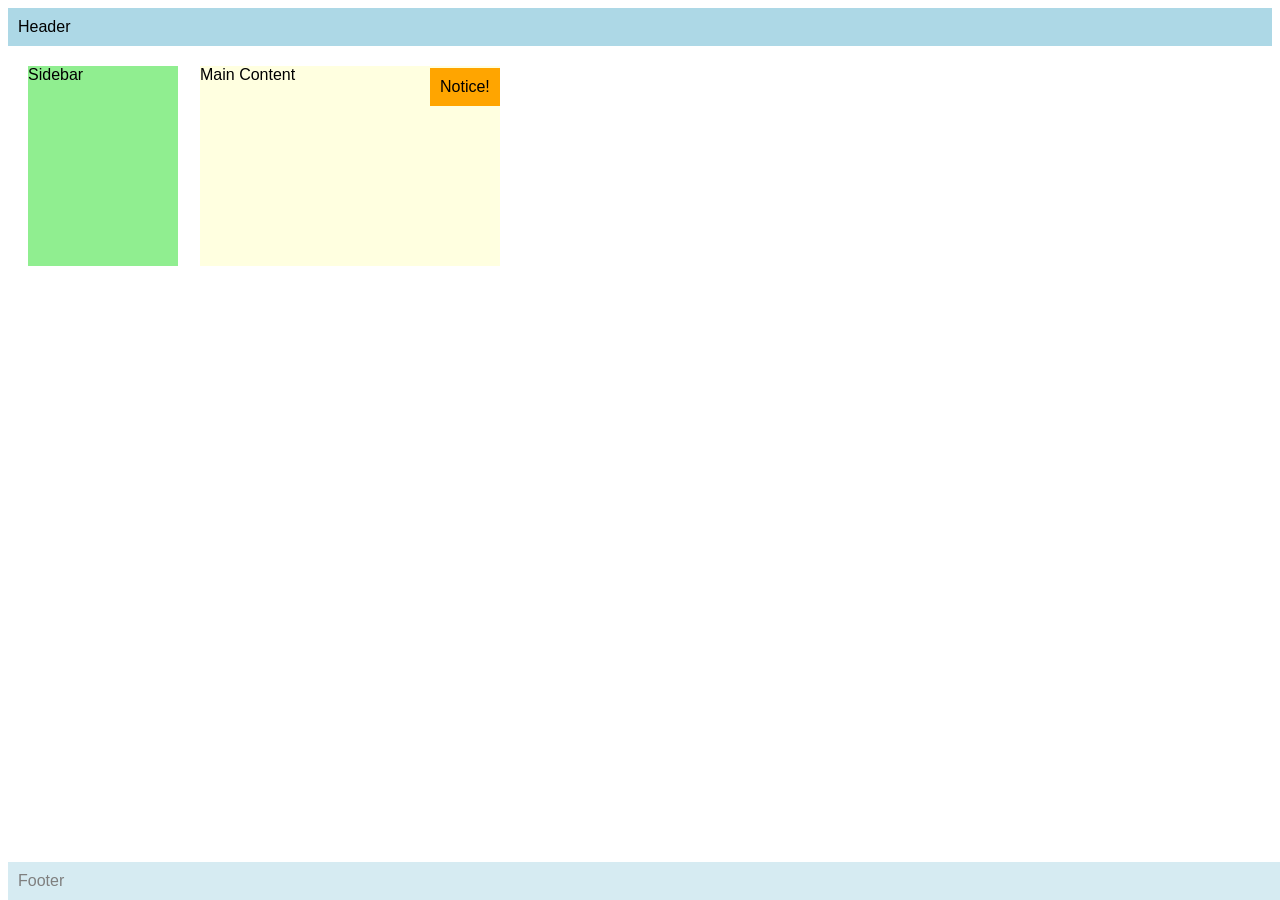
<file: 9MgPatronSeatwork2.html>
<!DOCTYPE html>
<html>
<head>
  <meta name="author" content="PATRON, Calyx Pierre C" />
  <meta name="revised" content="26 March 2026" />
  <style>
    body { font-family: Arial, sans-serif; }
    .header, .footer {
      background: lightblue;
      padding: 10px;
    }
    .footer {
       opacity: 0.5;
       position: fixed; bottom: 0; width: 100%;
    }
    .sidebar {
      background: lightgreen;
      width: 150px;
      height: 200px;
      position: relative; top: 20px; left: 20px;
    }
    .content {
      background: lightyellow;
      width: 300px;
      height: 200px;
      position: fixed; top: 66px; left: 200px;
      z-index: 1;
    }
    
    .notice {
    position: absolute;
    top: 68px;
    left: 430px;
    background: orange;
    padding: 10px;
    z-index: 2;
    }
  </style>
</head>
<body>
  <div class="header">Header</div>
  <div class="sidebar">Sidebar</div>
  <div class="content">Main Content</div>
  <div class="footer">Footer</div>
  <div class="notice">Notice!</div>
</body>
</html>
</file>
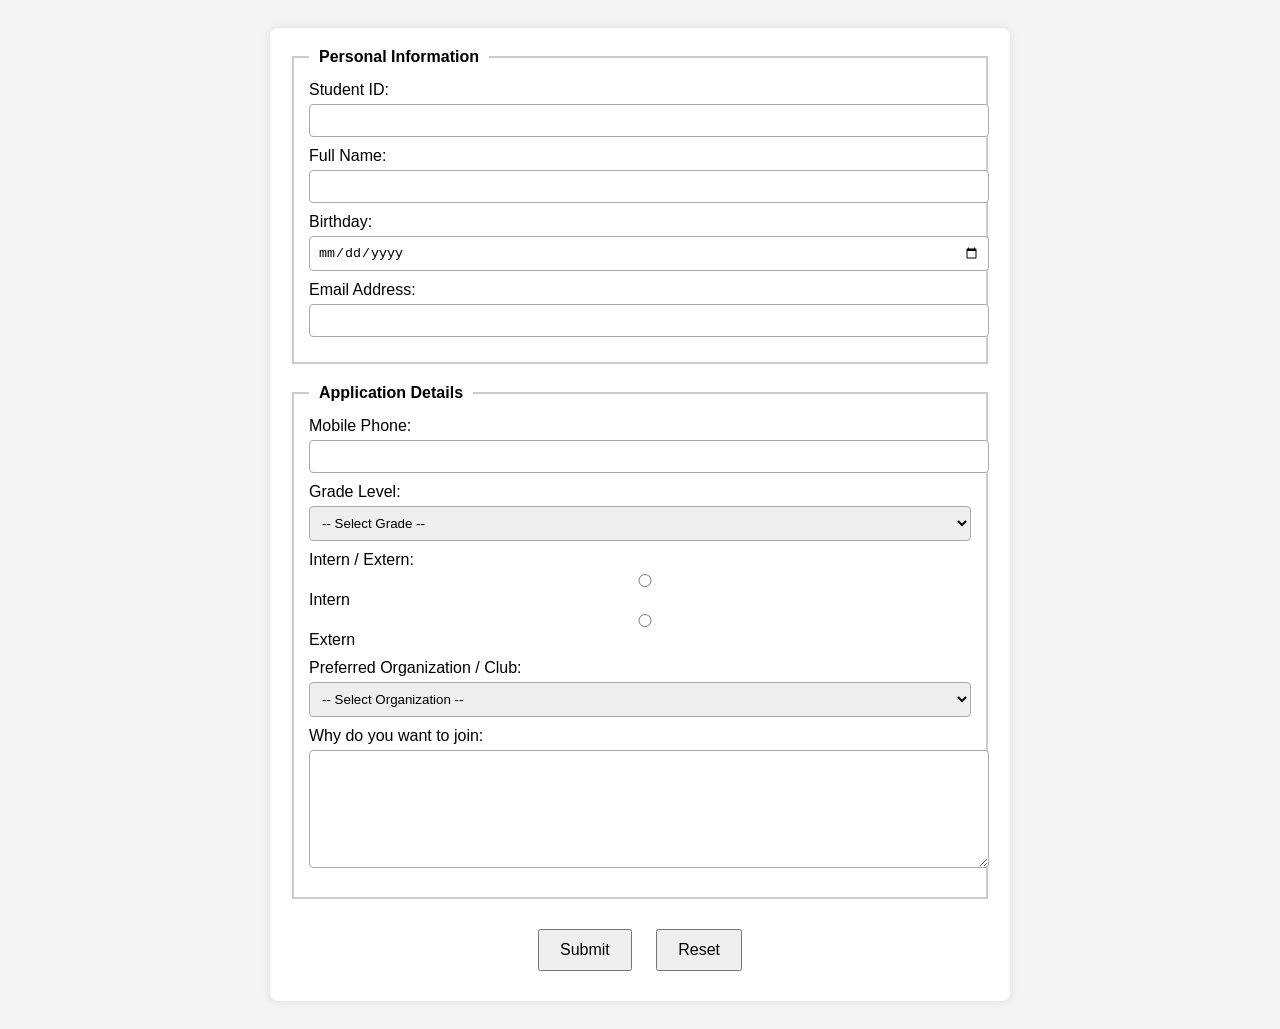
<file: public/Q3_2GMagnesiumPatron.html>
<!DOCTYPE html>
<html lang="en">
    <head>
        <meta charset="UTF-8">
        <title>Club / Organization Application Form</title>

        <style>
            body {
            font-family: Arial, sans-serif;
            background: #f4f4f4;
            padding: 20px;
            }

            form {
                max-width: 700px;
                margin: auto;
                background: #ffffff;
                padding: 20px;
                border-radius: 8px;
                box-shadow: 0 0 10px rgba(0,0,0,0.1);
            }
    
            fieldset {
                margin-bottom: 20px;
                border: 2px solid #ccc;
                padding: 15px;
            }

            legend {
                font-weight: bold;
                padding: 0 10px;
            }

            label {
                display: block;
                margin-bottom: 10px;
            }

            input, select, textarea {
                width: 100%;
                padding: 8px;
                margin-top: 5px;
                border: 1px solid #aaa;
                border-radius: 4px;
            }

            textarea {
                resize: vertical;
                height: 100px;
            }

            input:focus, select:focus, textarea:focus {
                outline: none;
                border-color: #0077cc;
                background-color: #eef6ff;
            }

            .invalid {
                border: 2px solid red;
                background-color: #ffe6e6;
            }

            .buttons {
                text-align: center;
            }

            button {
                padding: 10px 20px;
                margin: 10px;
                font-size: 16px;
                cursor: pointer;
            }
        </style>

        <script>
            function confirmSubmit() {
                return confirm("Are you sure you want to submit this application?");
            }

            function confirmReset() {
                return confirm("Are you sure you want to reset all the information?");
            }

            function checkEmpty(element) {
                if (element.value.trim() === "") {
                    element.classList.add("invalid");
                } else {
                    element.classList.remove("invalid");
                }
            }
        </script>
    </head>

    <body>

    <form method="post" action="submit" onsubmit="return confirmSubmit();" onreset="return confirmReset();">

        <fieldset>
            <legend>Personal Information</legend>

            <label>
                Student ID:
                <input type="number" name="student_id" required onblur="checkEmpty(this)">
            </label>

            <label>
                Full Name:
                <input type="text" name="full_name" required onblur="checkEmpty(this)">
            </label>

            <label>
                Birthday:
                <input type="date" name="birthday" required>
            </label>

            <label>
                Email Address:
                <input type="email" name="email" required onblur="checkEmpty(this)">
            </label>
        </fieldset>

        <fieldset>
            <legend>Application Details</legend>

            <label>
                Mobile Phone:
                <input type="text" name="mobile" required onblur="checkEmpty(this)">
            </label>

            <label>
                Grade Level:
                <select name="grade_level" required>
                    <option value="">-- Select Grade --</option>
                    <option value="g7">Grade 7</option>
                    <option value="g8">Grade 8</option>
                    <option value="g9">Grade 9</option>
                    <option value="g10">Grade 10</option>
                    <option value="g11">Grade 11</option>
                    <option value="g12">Grade 12</option>
            </select>
        </label>

        <label>
            Intern / Extern:
            <input type="radio" name="status" value="int" required> Intern
            <input type="radio" name="status" value="ext"> Extern
        </label>

        <label>
            Preferred Organization / Club:
            <select name="club" required>
                <option value="">-- Select Organization --</option>
                <option value="AKSIS">AKSIS</option>
                <option value="Alianti">Alianti</option>
                <option value="AstroSoc">AstroSoc</option>
                <option value="Bake Club">Bake Club</option>
                <option value="Bravura">Bravura</option>
                <option value="Celluloid">Celluloid</option>
                <option value="Computron">Computron</option>
                <option value="Intyale">Intyale</option>
                <option value="Invictus">Invictus</option>
                <option value="Kamalayan">Kamalayan</option>
                <option value="Kislap">Kislap</option>
                <option value="Munhwa">Munhwa</option>
                <option value="Pisay.XYZ">Pisay.XYZ</option>
                <option value="SCA">SCA</option>
                <option value="Sigasig">Sigasig</option>
                <option value="Volant">Volant</option>
                <option value="ACTS">ACTS</option>
                <option value="ATOM">ATOM</option>
                <option value="CARE">CARE</option>
                <option value="Ellipsis">Ellipsis</option>
                <option value="Exposure">Exposure</option>
                <option value="Labuyo">Labuyo</option>
                <option value="Loqui">Loqui</option>
                <option value="Pallastro">Pallastro</option>
                <option value="Polvere">Polvere</option>
                <option value="PYHS">PYHS</option>
                <option value="Sapienara">Sapienara</option>
                <option value="SARS+">SARS+</option>
                <option value="Sightlines">Sightlines</option>
                <option value="Tomorrow">Tomorrow</option>
                <option value="Flux">Flux</option>
                <option value="Animo">Animo</option>
                <option value="YVS">YVS</option>
                <option value="Likha">Likha</option>
                <option value="Karyo Biomedical Society">Karyo Biomedical Society</option>
                <option value="PSHS-MC MUN">PSHS-MC MUN</option>
                <option value="Sagala">Sagala</option>
                <option value="Math Club">Math Club</option>
                <option value="Himig Agham">Himig Agham</option>
            </select>
        </label>

        <label>
            Why do you want to join:
            <textarea name="reason" required onblur="checkEmpty(this)"></textarea>
        </label>
    </fieldset>

    <div class="buttons">
        <button type="submit">Submit</button>
        <button type="reset">Reset</button>
    </div>

</form>

</body>
</html>
</file>
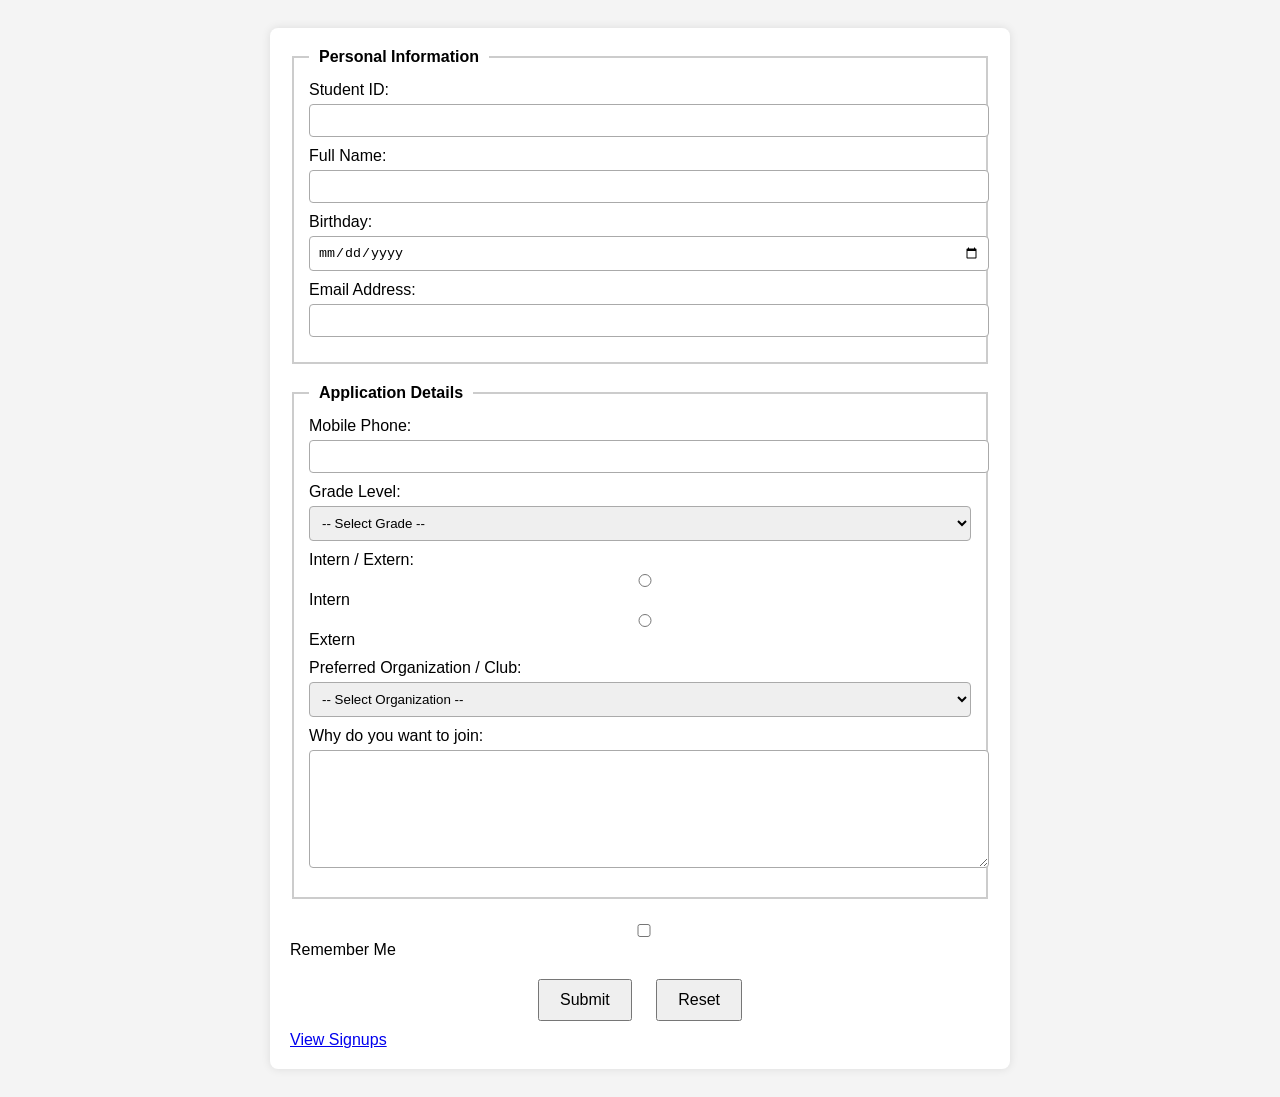
<file: public/Q3_3GMagnesiumPatron.html>
<!DOCTYPE html>
<html lang="en">
    <head>
        <meta charset="UTF-8">
        <title>Club / Organization Application Form</title>

        <style>
            body {
            font-family: Arial, sans-serif;
            background: #f4f4f4;
            padding: 20px;
            }

            form {
                max-width: 700px;
                margin: auto;
                background: #ffffff;
                padding: 20px;
                border-radius: 8px;
                box-shadow: 0 0 10px rgba(0,0,0,0.1);
            }
    
            fieldset {
                margin-bottom: 20px;
                border: 2px solid #ccc;
                padding: 15px;
            }

            legend {
                font-weight: bold;
                padding: 0 10px;
            }

            label {
                display: block;
                margin-bottom: 10px;
            }

            input, select, textarea {
                width: 100%;
                padding: 8px;
                margin-top: 5px;
                border: 1px solid #aaa;
                border-radius: 4px;
            }

            textarea {
                resize: vertical;
                height: 100px;
            }

            input:focus, select:focus, textarea:focus {
                outline: none;
                border-color: #0077cc;
                background-color: #eef6ff;
            }

            .invalid {
                border: 2px solid red;
                background-color: #ffe6e6;
            }

            .buttons {
                text-align: center;
            }

            button {
                padding: 10px 20px;
                margin: 10px;
                font-size: 16px;
                cursor: pointer;
            }
        </style>

        <script>
            function confirmSubmit() {
            if (confirm("Are you sure you want to submit this application?")) {
        
                const form = document.querySelector('form');
                const formData = new FormData(form);
                const signupEntry = Object.fromEntries(formData.entries());

                let signups = JSON.parse(localStorage.getItem('clubSignups')) || [];
        
                signups.push(signupEntry);
        
                localStorage.setItem('clubSignups', JSON.stringify(signups));

                alert("Signup saved successfully!");
                form.reset(); 
                return false;
            }
            return false;
        }

        function viewSignups() {
        window.location.href = "viewSignUps.html";
        }
        </script>
    </head>

    <body>

    <form id="form" method="post" onsubmit="return confirmSubmit();" onreset="return confirmReset();">

        <fieldset>
            <legend>Personal Information</legend>

            <label>
                Student ID:
                <input type="number" name="student_id" required onblur="checkEmpty(this)">
            </label>

            <label>
                Full Name:
                <input type="text" name="full_name" required onblur="checkEmpty(this)">
            </label>

            <label>
                Birthday:
                <input type="date" name="birthday" required>
            </label>

            <label>
                Email Address:
                <input type="email" name="email" required onblur="checkEmpty(this)">
            </label>
        </fieldset>

        <fieldset>
            <legend>Application Details</legend>

            <label>
                Mobile Phone:
                <input type="text" name="mobile" required onblur="checkEmpty(this)">
            </label>

            <label>
                Grade Level:
                <select name="grade_level" required>
                    <option value="">-- Select Grade --</option>
                    <option value="g7">Grade 7</option>
                    <option value="g8">Grade 8</option>
                    <option value="g9">Grade 9</option>
                    <option value="g10">Grade 10</option>
                    <option value="g11">Grade 11</option>
                    <option value="g12">Grade 12</option>
            </select>
        </label>

        <label>
            Intern / Extern:
            <input type="radio" name="status" value="int" required> Intern
            <input type="radio" name="status" value="ext"> Extern
        </label>

        <label>
            Preferred Organization / Club:
            <select name="club" required>
                <option value="">-- Select Organization --</option>
                <option value="AKSIS">AKSIS</option>
                <option value="Alianti">Alianti</option>
                <option value="AstroSoc">AstroSoc</option>
                <option value="Bake Club">Bake Club</option>
                <option value="Bravura">Bravura</option>
                <option value="Celluloid">Celluloid</option>
                <option value="Computron">Computron</option>
                <option value="Intyale">Intyale</option>
                <option value="Invictus">Invictus</option>
                <option value="Kamalayan">Kamalayan</option>
                <option value="Kislap">Kislap</option>
                <option value="Munhwa">Munhwa</option>
                <option value="Pisay.XYZ">Pisay.XYZ</option>
                <option value="SCA">SCA</option>
                <option value="Sigasig">Sigasig</option>
                <option value="Volant">Volant</option>
                <option value="ACTS">ACTS</option>
                <option value="ATOM">ATOM</option>
                <option value="CARE">CARE</option>
                <option value="Ellipsis">Ellipsis</option>
                <option value="Exposure">Exposure</option>
                <option value="Labuyo">Labuyo</option>
                <option value="Loqui">Loqui</option>
                <option value="Pallastro">Pallastro</option>
                <option value="Polvere">Polvere</option>
                <option value="PYHS">PYHS</option>
                <option value="Sapienara">Sapienara</option>
                <option value="SARS+">SARS+</option>
                <option value="Sightlines">Sightlines</option>
                <option value="Tomorrow">Tomorrow</option>
                <option value="Flux">Flux</option>
                <option value="Animo">Animo</option>
                <option value="YVS">YVS</option>
                <option value="Likha">Likha</option>
                <option value="Karyo Biomedical Society">Karyo Biomedical Society</option>
                <option value="PSHS-MC MUN">PSHS-MC MUN</option>
                <option value="Sagala">Sagala</option>
                <option value="Math Club">Math Club</option>
                <option value="Himig Agham">Himig Agham</option>
            </select>
        </label>

        <label>
            Why do you want to join:
            <textarea name="reason" required onblur="checkEmpty(this)"></textarea>
        </label>
    </fieldset>

    <input type="checkbox" class="rememberMe" id="rememberMe">
    <label for="rememberMe"> Remember Me </label>

    <div class="buttons">
        <button type="submit">Submit</button>
        <button type="reset">Reset</button>
    </div>

    <a href="ViewSignups.html"> View Signups </a>

</form>

</body>
</html>
</file>
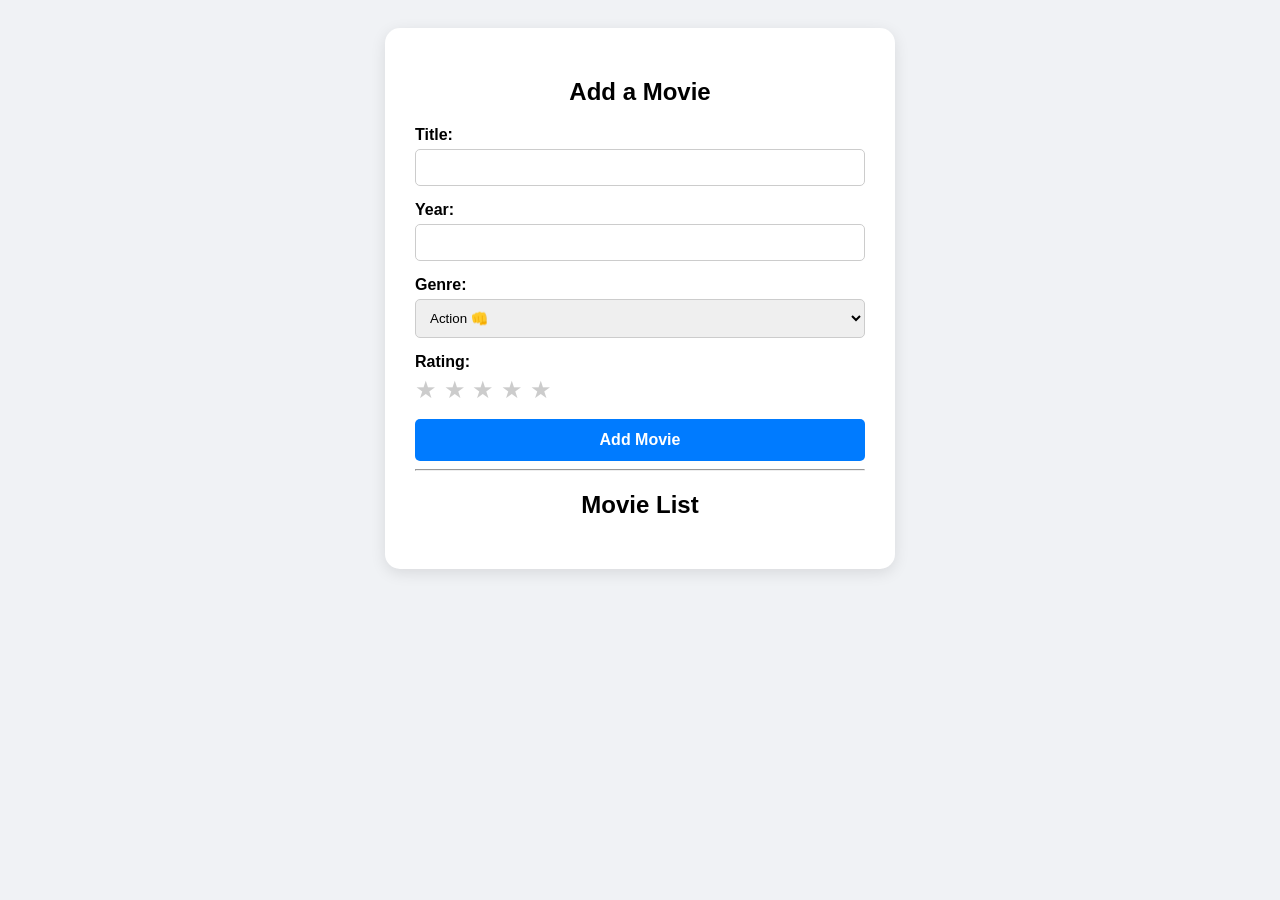
<file: public/q41gMagnesiumPatron.html>
<!DOCTYPE html>
<html lang="en">
<head>
    <meta charset="UTF-8">
    <meta name="viewport" content="width=device-width, initial-scale=1.0">
    <title>Add a Movie</title>
    <style>
        body {
            font-family: Arial, sans-serif;
            background-color: #f0f2f5;
            display: flex;
            justify-content: center;
            padding: 20px;
        }
        .container {
            background: white;
            padding: 30px;
            border-radius: 15px;
            box-shadow: 0 4px 15px rgba(0,0,0,0.1);
            width: 100%;
            max-width: 450px;
            text-align: center;
        }
        .form-group {
            text-align: left;
            margin-bottom: 15px;
        }
        label {
            font-weight: bold;
            display: block;
            margin-bottom: 5px;
        }
        input, select {
            width: 100%;
            padding: 10px;
            border: 1px solid #ccc;
            border-radius: 5px;
            box-sizing: border-box;
        }
        .stars-container {
            font-size: 24px;
            cursor: pointer;
            color: #ccc;
            margin-bottom: 15px;
        }
        .star.selected {
            color: #ffcc00;
        }
        .list-star {
            color: #ffcc00;
            font-size: 16px;
        }
        .gray-star {
            color: #ccc;
            font-size: 16px;
        }

        button {
            width: 100%;
            background-color: #007bff;
            color: white;
            border: none;
            padding: 12px;
            border-radius: 5px;
            font-size: 16px;
            cursor: pointer;
            font-weight: bold;
        }
        button:hover {
            background-color: #0056b3;
        }

        #movieList {
            margin-top: 20px;
            text-align: left;
        }
        .movie-item {
            border: 1px solid #eee;
            padding: 10px;
            border-radius: 8px;
            margin-bottom: 10px;
            background: #fafafa;
            font-size: 14px;
        }
    </style>
</head>
<body>

<div class="container">
    <h2>Add a Movie</h2>
    
    <div class="form-group">
        <label>Title:</label>
        <input type="text" id="movieTitle">
    </div>

    <div class="form-group">
        <label>Year:</label>
        <input type="number" id="movieYear">
    </div>

    <div class="form-group">
        <label>Genre:</label>
        <select id="movieGenre">
            <option value="Action">Action 👊</option>
            <option value="Adventure">Adventure 🎒</option>
            <option value="Animation">Animation 🐭</option>
            <option value="Christmas">Christmas 🎄</option>
            <option value="Comedy">Comedy 😂</option>
            <option value="Crime">Crime 🚔</option>
            <option value="Disaster">Disaster 🌪️</option>
            <option value="Documentary">Documentary 📽️</option>
            <option value="Drama">Drama 🎭</option>
            <option value="Fantasy">Fantasy 🪄</option>
            <option value="Historical">Historical 🌎</option>
            <option value="Horror">Horror 😱</option>
            <option value="Musical">Musical 🎵</option>
            <option value="Mystery">Mystery 👤</option>
            <option value="Romance">Romance 🥰</option>
            <option value="Sci-Fi">Sci-Fi 👽</option>
            <option value="Silent">Silent 🔇</option>
            <option value="War">War 🪖</option>
            <option value="Western">Western 🤠</option>
        </select>
    </div>

    <div class="form-group">
        <label>Rating:</label>
        <div class="stars-container" id="starRating">
            <span class="star" data-value="1">★</span>
            <span class="star" data-value="2">★</span>
            <span class="star" data-value="3">★</span>
            <span class="star" data-value="4">★</span>
            <span class="star" data-value="5">★</span>
        </div>
    </div>

    <button id="addMovieBtn">Add Movie</button>

    <hr>
    <h2>Movie List</h2>
    <div id="movieList"></div>
</div>

<script>
    const stars = document.querySelectorAll('.star');
    let currentRating = 0;

    stars.forEach(star => {
        star.addEventListener('click', () => {
            currentRating = star.getAttribute('data-value');
            updateStarDisplay(currentRating);
        });
    });

    function updateStarDisplay(rating) {
        stars.forEach(s => {
            s.classList.toggle('selected', s.getAttribute('data-value') <= rating);
        });
    }

    const addBtn = document.getElementById('addMovieBtn');
    const listContainer = document.getElementById('movieList');

    addBtn.addEventListener('click', () => {
        const title = document.getElementById('movieTitle').value;
        const year = document.getElementById('movieYear').value;
        const genre = document.getElementById('movieGenre').value;

        if(!title || !year || currentRating === 0) {
            alert("Please fill all fields and set a rating!");
            return;
        }

        const newMovie = {
            title: title,
            year: year,
            genre: genre,
            rating: currentRating
        };

        let movies = JSON.parse(localStorage.getItem('movies')) || [];
        movies.push(newMovie);
        localStorage.setItem('movies', JSON.stringify(movies));

        renderMovies();
        resetForm();
    });

    function resetForm() {
        document.getElementById('movieTitle').value = '';
        document.getElementById('movieYear').value = '';
        currentRating = 0;
        updateStarDisplay(0);
    }

    function renderMovies() {
        const movies = JSON.parse(localStorage.getItem('movies')) || [];
        listContainer.innerHTML = '';

        movies.forEach(movie => {
            const div = document.createElement('div');
            div.className = 'movie-item';
            
            let starHtml = '';
            for(let i=1; i<=5; i++) {
                starHtml += i <= movie.rating ? '<span class="list-star">★</span>' : '<span class="gray-star">★</span>';
            }

            div.innerHTML = `${movie.title} (${movie.year}) - ${movie.genre}, Rating: ${starHtml}`;
            listContainer.appendChild(div);
        });
    }

    renderMovies();
</script>

</body>
</html>
</file>
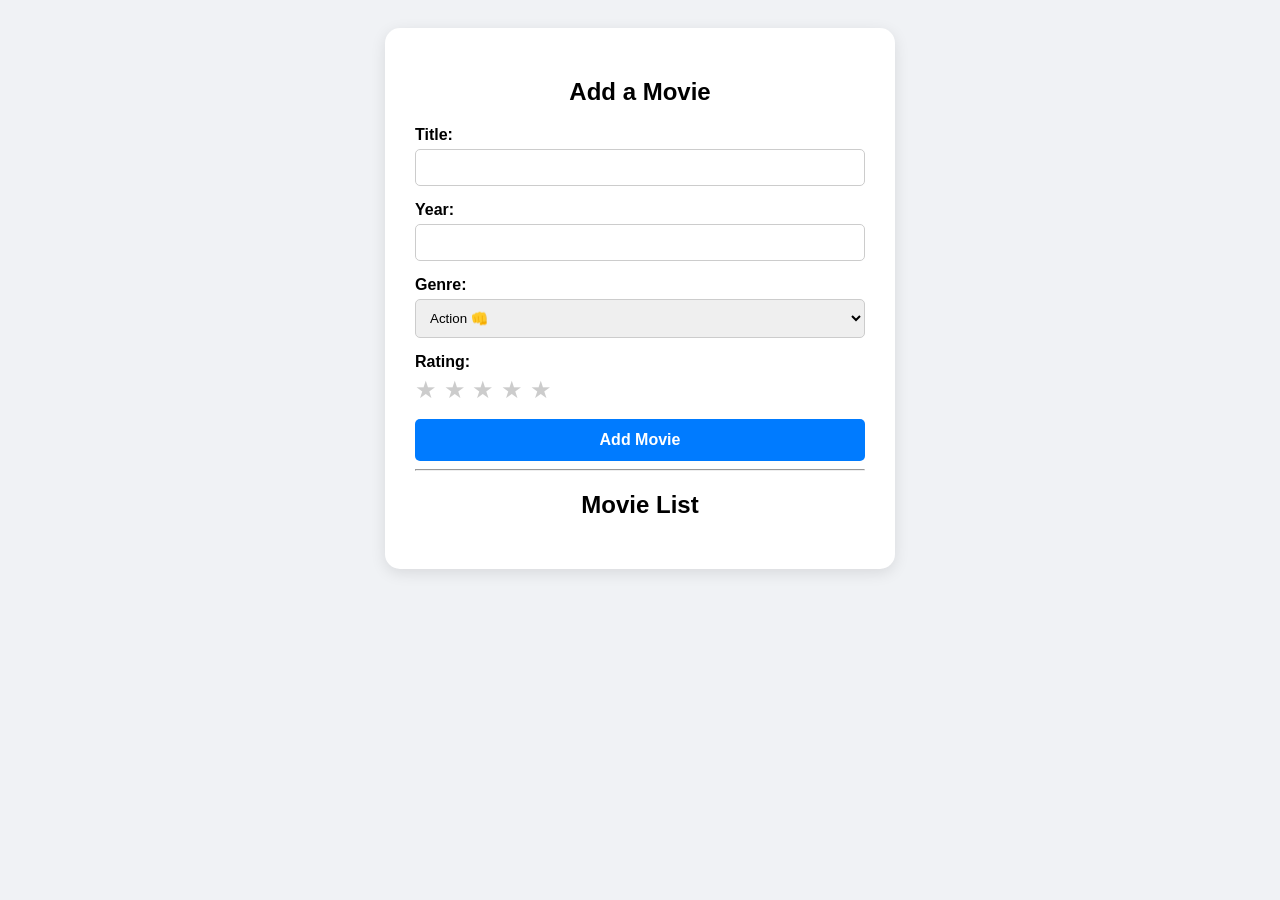
<file: public/q42gMagnesiumPatron.html>
<!DOCTYPE html>
<html lang="en">
<head>
    <meta charset="UTF-8">
    <meta name="viewport" content="width=device-width, initial-scale=1.0">
    <title>Add a Movie</title>
    <style>
        body {
            font-family: Arial, sans-serif;
            background-color: #f0f2f5;
            display: flex;
            justify-content: center;
            padding: 20px;
        }
        .container {
            background: white;
            padding: 30px;
            border-radius: 15px;
            box-shadow: 0 4px 15px rgba(0,0,0,0.1);
            width: 100%;
            max-width: 450px;
            text-align: center;
        }
        .form-group {
            text-align: left;
            margin-bottom: 15px;
        }
        label {
            font-weight: bold;
            display: block;
            margin-bottom: 5px;
        }
        input, select {
            width: 100%;
            padding: 10px;
            border: 1px solid #ccc;
            border-radius: 5px;
            box-sizing: border-box;
        }
        .stars-container {
            font-size: 24px;
            cursor: pointer;
            color: #ccc;
            margin-bottom: 15px;
        }
        .star.selected {
            color: #ffcc00;
        }
        .list-star {
            color: #ffcc00;
            font-size: 16px;
        }
        .gray-star {
            color: #ccc;
            font-size: 16px;;
        }

        button {
            width: 100%;
            background-color: #007bff;
            color: white;
            border: none;
            padding: 12px;
            border-radius: 5px;
            font-size: 16px;
            cursor: pointer;
            font-weight: bold;
        }
        button:hover {
            background-color: #0056b3;
        }

        #movieList {
            margin-top: 20px;
            text-align: left;
        }
        .movie-item {
            border: 1px solid #eee;
            padding: 10px;
            border-radius: 8px;
            margin-bottom: 10px;
            background: #fafafa;
            font-size: 14px;
        }
    </style>
</head>
<body>

<div class="container">
    <h2>Add a Movie</h2>
    
    <div class="form-group">
        <label>Title:</label>
        <input type="text" id="movieTitle">
    </div>

    <div class="form-group">
        <label>Year:</label>
        <input type="number" id="movieYear">
    </div>

    <div class="form-group">
        <label>Genre:</label>
        <select id="movieGenre">
            <option value="Action">Action 👊</option>
            <option value="Adventure">Adventure 🎒</option>
            <option value="Animation">Animation 🐭</option>
            <option value="Christmas">Christmas 🎄</option>
            <option value="Comedy">Comedy 😂</option>
            <option value="Crime">Crime 🚔</option>
            <option value="Disaster">Disaster 🌪️</option>
            <option value="Documentary">Documentary 📽️</option>
            <option value="Drama">Drama 🎭</option>
            <option value="Fantasy">Fantasy 🪄</option>
            <option value="Historical">Historical 🌎</option>
            <option value="Horror">Horror 😱</option>
            <option value="Musical">Musical 🎵</option>
            <option value="Mystery">Mystery 👤</option>
            <option value="Romance">Romance 🥰</option>
            <option value="Sci-Fi">Sci-Fi 👽</option>
            <option value="Silent">Silent 🔇</option>
            <option value="War">War 🪖</option>
            <option value="Western">Western 🤠</option>
        </select>
    </div>

    <div class="form-group">
        <label>Rating:</label>
        <div class="stars-container" id="starRating">
            <span class="star" data-value="1">★</span>
            <span class="star" data-value="2">★</span>
            <span class="star" data-value="3">★</span>
            <span class="star" data-value="4">★</span>
            <span class="star" data-value="5">★</span>
        </div>
    </div>

    <button id="addMovieBtn">Add Movie</button>

    <hr>
    <h2>Movie List</h2>
    <div id="movieList"></div>
</div>

<script>
    const stars = document.querySelectorAll('.star');
    let currentRating = 0;

    stars.forEach(star => {
        star.addEventListener('click', () => {
            currentRating = star.getAttribute('data-value');
            updateStarDisplay(currentRating);
        });
    });

    function updateStarDisplay(rating) {
        stars.forEach(s => {
            s.classList.toggle('selected', s.getAttribute('data-value') <= rating);
        });
    }

    const addBtn = document.getElementById('addMovieBtn');
    const listContainer = document.getElementById('movieList');

    addBtn.addEventListener('click', () => {
    const title = document.getElementById('movieTitle').value.trim();
    const year = document.getElementById('movieYear').value.trim();
    const genre = document.getElementById('movieGenre').value.trim();

    if (!title || !year || currentRating === 0) {
        alert("Please fill all fields and set a rating!");
        return;
    }

    const newMovie = {
        title: title,
        year: year,
        genre: genre,
        rating: currentRating
    };

    let movies = JSON.parse(localStorage.getItem('movies')) || [];

    const existingMovieIndex = movies.findIndex(movie => movie.title === newMovie.title && movie.year === newMovie.year);

    if (existingMovieIndex !== -1) {
        const existingMovie = movies[existingMovieIndex];

        const oldRating = Number(existingMovie.rating);
        const newRating = Number(newMovie.rating);

        existingMovie.rating = (oldRating + newRating) / 2;

        existingMovie.genre = newMovie.genre;

        movies[existingMovieIndex] = existingMovie;
    } else {
        movies.push(newMovie);
    }

    localStorage.setItem('movies', JSON.stringify(movies));

    renderMovies();
    resetForm();
    });



    function resetForm() {
        document.getElementById('movieTitle').value = '';
        document.getElementById('movieYear').value = '';
        currentRating = 0;
        updateStarDisplay(0);
    }

    function renderMovies() {
    const movieList = document.getElementById('movieList');
    movieList.innerHTML = '';

    let movies = JSON.parse(localStorage.getItem('movies')) || [];

    movies.forEach((movie, index) => {
        const movieItem = document.createElement('div');
        movieItem.classList.add('movie-item');

        movieItem.innerHTML = `
            <strong>${movie.title}</strong> (${movie.year}) - ${movie.genre} 
            | Rating: ${Number(movie.rating).toFixed(1)} ${getStars(movie.rating)}
            <button class="deleteBtn" data-index="${index}">Delete</button>
        `;

        movieList.appendChild(movieItem);
    });

    const deleteButtons = document.querySelectorAll('.deleteBtn');
    deleteButtons.forEach(button => {
        button.addEventListener('click', (e) => {
            const index = e.target.getAttribute('data-index');
            deleteMovie(index);
        });
    });
    }

    function getStars(rating) {
    const fullStars = Math.floor(rating);          
    const halfStar = rating % 1 >= 0.5 ? 1 : 0;    
    const emptyStars = 5 - fullStars - halfStar;   

    return '★'.repeat(fullStars) + 
           (halfStar ? '½' : '') + 
           '☆'.repeat(emptyStars);
    }

    function deleteMovie(index) {
    let movies = JSON.parse(localStorage.getItem('movies')) || [];

    const movie = movies[index];
    const confirmDelete = confirm(`Are you sure you want to delete "${movie.title}" (${movie.year})?`);

    if (confirmDelete) {
        movies.splice(index, 1); 
        localStorage.setItem('movies', JSON.stringify(movies));
        renderMovies(); 
    }
    }


</script>

</body>
</html>
</file>
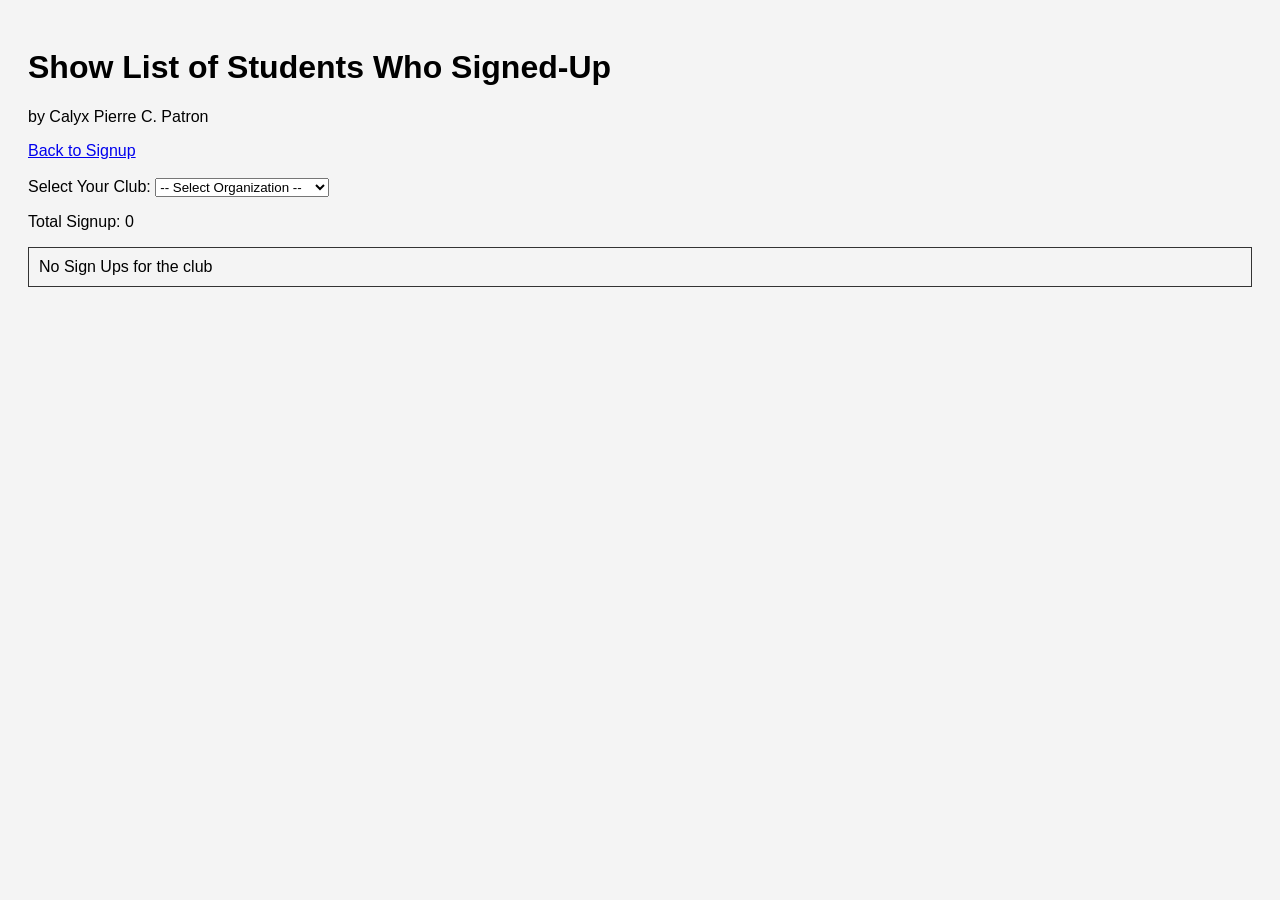
<file: public/ViewSignups.html>
<!DOCTYPE html>
<html lang="en">
<head>
    <meta charset="UTF-8">
    <title>View Signups</title>
    <style>
        body { font-family: Arial, sans-serif; padding: 20px; background: #f4f4f4; }
        table { width: 100%; border-collapse: collapse; margin-top: 20px; background: white; }
        th { background: black; color: white; padding: 10px; }
        td { border: 1px solid #ccc; padding: 8px; text-align: center; }
        .no-data { border: 1px solid #333; padding: 10px; margin-top: 10px; }
    </style>
</head>
<body>
    <h1>Show List of Students Who Signed-Up</h1>
    <p>by Calyx Pierre C. Patron </p>
    
    <a href="Q3_3GMagnesiumPatron.html">Back to Signup</a><br><br>
    
    <label>Select Your Club: 
        <select id="clubFilter" onchange="renderTable()">
            <option value="">-- Select Organization --</option>
                <option value="AKSIS">AKSIS</option>
                <option value="Alianti">Alianti</option>
                <option value="AstroSoc">AstroSoc</option>
                <option value="Bake Club">Bake Club</option>
                <option value="Bravura">Bravura</option>
                <option value="Celluloid">Celluloid</option>
                <option value="Computron">Computron</option>
                <option value="Intyale">Intyale</option>
                <option value="Invictus">Invictus</option>
                <option value="Kamalayan">Kamalayan</option>
                <option value="Kislap">Kislap</option>
                <option value="Munhwa">Munhwa</option>
                <option value="Pisay.XYZ">Pisay.XYZ</option>
                <option value="SCA">SCA</option>
                <option value="Sigasig">Sigasig</option>
                <option value="Volant">Volant</option>
                <option value="ACTS">ACTS</option>
                <option value="ATOM">ATOM</option>
                <option value="CARE">CARE</option>
                <option value="Ellipsis">Ellipsis</option>
                <option value="Exposure">Exposure</option>
                <option value="Labuyo">Labuyo</option>
                <option value="Loqui">Loqui</option>
                <option value="Pallastro">Pallastro</option>
                <option value="Polvere">Polvere</option>
                <option value="PYHS">PYHS</option>
                <option value="Sapienara">Sapienara</option>
                <option value="SARS+">SARS+</option>
                <option value="Sightlines">Sightlines</option>
                <option value="Tomorrow">Tomorrow</option>
                <option value="Flux">Flux</option>
                <option value="Animo">Animo</option>
                <option value="YVS">YVS</option>
                <option value="Likha">Likha</option>
                <option value="Karyo Biomedical Society">Karyo Biomedical Society</option>
                <option value="PSHS-MC MUN">PSHS-MC MUN</option>
                <option value="Sagala">Sagala</option>
                <option value="Math Club">Math Club</option>
                <option value="Himig Agham">Himig Agham</option>
        </select>
    </label>

    <p>Total Signup: <span id="totalCount">0</span></p>

    <div id="tableContainer"></div>

    <script>
        function renderTable() {
          const filter = document.getElementById('clubFilter').value;
          const container = document.getElementById('tableContainer');
    
          const signups = JSON.parse(localStorage.getItem('clubSignups')) || [];
    
          const filteredData = (filter === "" || filter === "ALL") 
            ? signups 
            : signups.filter(s => s.club === filter);

          document.getElementById('totalCount').innerText = filteredData.length;

          if (filteredData.length === 0) {
            container.innerHTML = '<div class="no-data">No Sign Ups for the club</div>';
          return;
          }

          let html = `<table>
            <tr>
              <th>Club</th><th>ID</th><th>Fullname</th><th>Grade</th><th>Email</th><th>Mobile</th><th>Intern|Extern</th>
            </tr>`;
    
          filteredData.forEach(s => {
            html += `<tr>
              <td>${s.club}</td>
              <td>${s.student_id}</td>
              <td>${s.full_name}</td>
              <td>${s.grade_level}</td>
              <td>${s.email}</td>
              <td>${s.mobile}</td>
              <td>${s.status === 'int' ? 'Intern' : 'Extern'}</td>
          </tr>`;
          });
    
          html += `</table>`;
          container.innerHTML = html;
        }

        window.onload = renderTable;
    </script>
</body>
</html>
</file>
